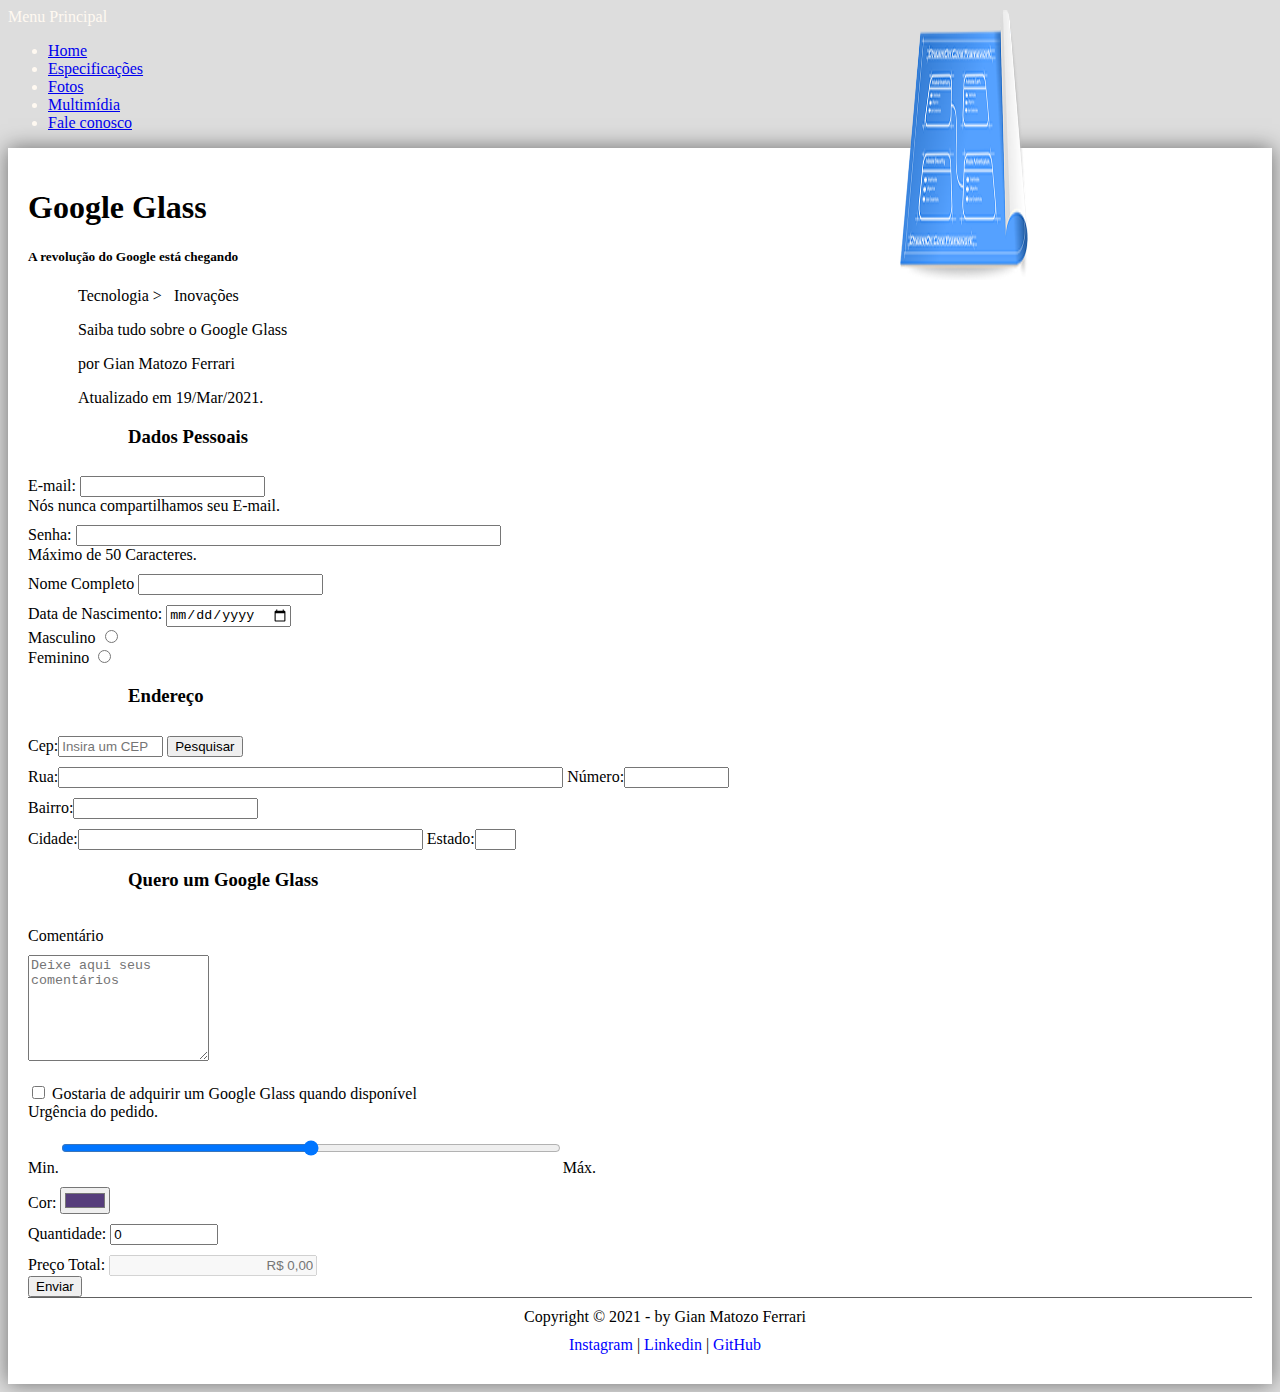
<file: fale-conosco.html>
<!DOCTYPE html>
<html lang="pt-br">

<head>
    <meta charset="UTF-8">
    <meta http-equiv="X-UA-Compatible" content="IE=edge">
    <meta name="viewport" content="width=device-width, initial-scale=1.0">
    <title>Especificações Técnicas</title>
    <link href="https://cdn.jsdelivr.net/npm/bootstrap@5.0.0-beta3/dist/css/bootstrap.min.css" rel="stylesheet"
        integrity="sha384-eOJMYsd53ii+scO/bJGFsiCZc+5NDVN2yr8+0RDqr0Ql0h+rP48ckxlpbzKgwra6" crossorigin="anonymous">
    <link rel="stylesheet" href="_css/estilo.css">
    <link rel="stylesheet" href="_css/form.css">
</head>

<body>
    <nav id="menu" class="navbar navbar-expand-lg navbar-dark bg-dark" style="color: rgb(255, 249, 241);">
        <a class="navbar-brand navbar navbar-dark">
            Menu Principal
        </a>
        <ul class="navbar-nav mr-auto">
            <li class="nav-item" onmouseover="mudaFoto('_imagens/home.png')"
                onmouseout="mudaFoto('_imagens/contato.png')">
                <a href="index.html" class="nav-link">Home</a>
            </li>
            <li class="nav-item" onmouseover="mudaFoto('_imagens/especificacoes.png')"
                onmouseout="mudaFoto('_imagens/contato.png')">
                <a href="specs.html" class="nav-link">Especificações</a>
            </li>
            <li class="nav-item" onmouseover="mudaFoto('_imagens/fotos.png')"
                onmouseout="mudaFoto('_imagens/contato.png')">
                <a href="fotos.html" class="nav-link">Fotos</a>
            </li>
            <li class="nav-item" onmouseover="mudaFoto('_imagens/multimidia.png')"
                onmouseout="mudaFoto('_imagens/contato.png')">
                <a href="multimidia.html" class="nav-link">Multimídia</a>
            </li>
            <li class="nav-item active" onmouseover="mudaFoto('_imagens/contato.png')"
                onmouseout="mudaFoto('_imagens/contato.png')">
                <a href="fale-conosco.html" class="nav-link">Fale conosco</a>
            </li>
        </ul>
    </nav>
    <div id="interface" class="container">
        <div class="card">
            <div class="card-header">
                <h1 class="card-title">Google Glass</h1>
            </div>
            <div class="card-body">
                <h5 class="card-title">A revolução do Google está chegando</h5>
                <p class="card-text">Tecnologia > &nbsp; Inovações</p>
                <p class="card-text">Saiba tudo sobre o Google Glass</p>
                <p class="card-text">por Gian Matozo Ferrari</p>
                <p class="card-text">Atualizado em 19/Mar/2021.</p>
                <img id="icone" src="_imagens/especificacoes.png">
            </div>
        </div>

        <div id="home">

            <form method="POST" action="dados.php" oninput="calcTotal();">
                <div class="form-control" id="dadospessoais">
                    <h3>Dados Pessoais</h3>
                    <div class="mb-3">
                        <label for="inputEmail" class="form-label">E-mail:</label>
                        <input type="email" class="form-control" id="email" name="email">
                        <div id="emailHelp" class="form-text">Nós nunca compartilhamos seu E-mail.</div>
                    </div>

                    <div class="mb-3">
                        <label for="inputPassword1" class="form-label">Senha:</label>
                        <input type="password" class="form-control" id="senha" size="50" maxlength="50" name="senha">
                        <div id="passwordHelp" class="form-text">Máximo de 50 Caracteres.</div>
                    </div>

                    <div class="mb-3">
                        <label for="inputName" class="form-label">Nome Completo</label>
                        <input type="text" class="form-control" id="nomeCompleto" name="nomeCompleto">
                    </div>

                    <div class="mb-3">
                        <label for="inputDate" class="col-2 col-form-label">Data de Nascimento:</label>
                        <input class="form-control" type="date" id="dataNascimento" name="dataNascimento">
                    </div>

                    <div class="mb-3">
                        <div class="form-check">
                            <label class="form-check-label" for="sexo">Masculino</label>
                            <input class="form-check-input" type="radio" name="sexo" id="masculino" value="Masculino">
                        </div>
                        <div class="form-check">
                            <label class="form-check-label" for="sexo">Feminino</label>
                            <input class="form-check-input" type="radio" name="sexo" id="feminino" value="Feminino">
                        </div>
                    </div>

                </div>
                <div class="form-control">
                    <h3>Endereço</h3>
                    <div class="mb-3">
                        <label class="form-label">
                            Cep:<input placeholder="Insira um CEP" class="form-control" name="cep" type="text" id="cep"
                                value="" size="10" maxlength="9" onblur="pesquisacep(this.value);"></label>
                        <label class="form-label">
                            <button id="pesquisar" type="button" class="btn btn-primary"
                                onclick="pesquisacep()">Pesquisar</button></label>
                    </div>

                    <div class="mb-3">
                        <label class="form-label">
                            Rua:<input class="form-control" name="rua" type="text" id="rua" size="60" />
                        </label>
                        <label class="form-label">
                            Número:<input class="form-control" name="numero" type="text" id="numero" size="10" />
                        </label>
                    </div>

                    <div class="mb-3">
                        <label class="form-label">
                            Bairro:<input class="form-control" name="bairro" type="text" id="bairro" />
                        </label>
                    </div>

                    <div class="mb-3">
                        <label class="form-label">
                            Cidade:<input class="form-control" name="cidade" type="text" id="cidade" size="40" />
                        </label>
                        <label class="form-label">
                            Estado:<input class="form-control" name="uf" type="text" id="uf" size="2" /></label>
                    </div>
                </div>

                <div class="form-control">
                    <h3>Quero um Google Glass</h3><br>
                    <label for="floatingTextarea2">Comentário</label>
                    <div class="form-floating">
                        <textarea placeholder="Deixe aqui seus comentários" class="form-control" id="comentario" style="height: 100px" name="comentario"></textarea>
                    </div>
                    <br>

                    <div class="mb-3 form-check">
                        <input type="checkbox" class="form-check-input" id="confirmaCompra" name="confirmaCompra">
                        <label class="form-check-label" for="confirmaCompra">Gostaria de adquirir um Google Glass quando disponível</label>
                    </div>
                    <div class="mb-3">
                        <label id="labelurgencia" class="form-label">Urgência do pedido.</label><br>
                        Min.<input type="range" class="form-range" min="1" max="5" id="prioridade" name="prioridade">Máx.
                        <datalist for="prioridade">
                            <option value="1" label="Posso Esperar">
                            <option value="2" label="Pouca Urgência">
                            <option value="3" label="Média Urgência">
                            <option value="4" label="Muita Urgência">
                            <option value="5" label="Urgente (imediato)">
                        </datalist>
                    </div>
                    <div class="mb-3">
                        <label for="exampleColorInput" class="form-label">Cor:</label>
                        <input type="color" class="form-control form-control-color" id="corEscolhida" value="#563d7c" title="Escolha a Cor" name="corEscolhida">
                    </div>
                    <div class="mb-3">
                        <label for="quantidade" class="form-label">Quantidade:</label>
                        <input class="form-control" type="number" name="quantidade" id="quantidade" value="0" min="0"><br>
                        <label for="disabledTextInput" class="form-label">Preço Total: </label>
                        <input type="text" id="precoTotal" name="precoTotal" class="form-control" placeholder="R$ 0,00" disabled>
                    </div>
                    <button type="submit" class="btn btn-primary">Enviar</button>
                </div>
            </form>

            <footer id="rodape">
                <p>Copyright &copy; 2021 - by Gian Matozo Ferrari</p>
                <p>
                    <a href="https://www.instagram.com/gian_matozo_ferrari/" target="_blank">Instagram</a> |
                    <a href="https://www.linkedin.com/in/gian-matozo-ferrari-948606205" target="_blank">Linkedin</a>
                    |
                    <a href="https://github.com/Gian-Matozo-Ferrari" target="_blank">GitHub</a>
                </p>
            </footer>
        </div>
    </div>
    <script src="https://code.jquery.com/jquery-3.2.1.slim.min.js"
        integrity="sha384-KJ3o2DKtIkvYIK3UENzmM7KCkRr/rE9/Qpg6aAZGJwFDMVNA/GpGFF93hXpG5KkN" crossorigin="anonymous">
    </script>
    <script src="https://cdnjs.cloudflare.com/ajax/libs/popper.js/1.12.9/umd/popper.min.js"
        integrity="sha384-ApNbgh9B+Y1QKtv3Rn7W3mgPxhU9K/ScQsAP7hUibX39j7fakFPskvXusvfa0b4Q" crossorigin="anonymous">
    </script>
    <script src="https://maxcdn.bootstrapcdn.com/bootstrap/4.0.0/js/bootstrap.min.js"
        integrity="sha384-JZR6Spejh4U02d8jOt6vLEHfe/JQGiRRSQQxSfFWpi1MquVdAyjUar5+76PVCmYl" crossorigin="anonymous">
    </script>
    <script src="_javascript/funcoes.js"></script>
</body>

</html>
</file>
<file: _css/estilo.css>
@charset "UTF-8";

@font-face {
    font-family: 'fontlogo';
    src: url("../_fonts/bubblegum-sans-regular.otf");
}

body {
    background-color: #dddddd;
    color: black;
}

div#interface {
    margin: auto;
    width: 20px auto 10px auto;
    background-color: white;
    box-shadow: 0px 0px 20px rgba(0, 0, 0, 0.5);
    padding: 20px;
}

p {
    text-align: justify;
    text-indent: 50px;
}

img#icone {
    position: absolute;
    width: 10%;
    height: 30%;
    left: 900px;
    top: 10px;
}

/*Formatação do Menu*/

footer#rodape {
    clear: both;
    border-top: 1px solid #606060;
}

footer#rodape p {
    text-align: center;
    margin: 10px 1px;
}

footer#rodape a {
    text-decoration: none;
    color: blue;
}
</file>
<file: _css/form.css>
input#dataNascimento{
    width: auto;
}
input#prioridade{
    width: 500px;
    height: 50px;
}
button#pesquisar{
    margin-top: -5px;
}
.form-control h3{
    text-indent: 100px;
}
div .form-control{
    margin-top: 10px;
}
label#labelurgencia{
    text-align: center;
}

input#quantidade{
    width: 100px;
}
input#precoTotal{
    width: 200px;
    text-align: right;
}
</file>
